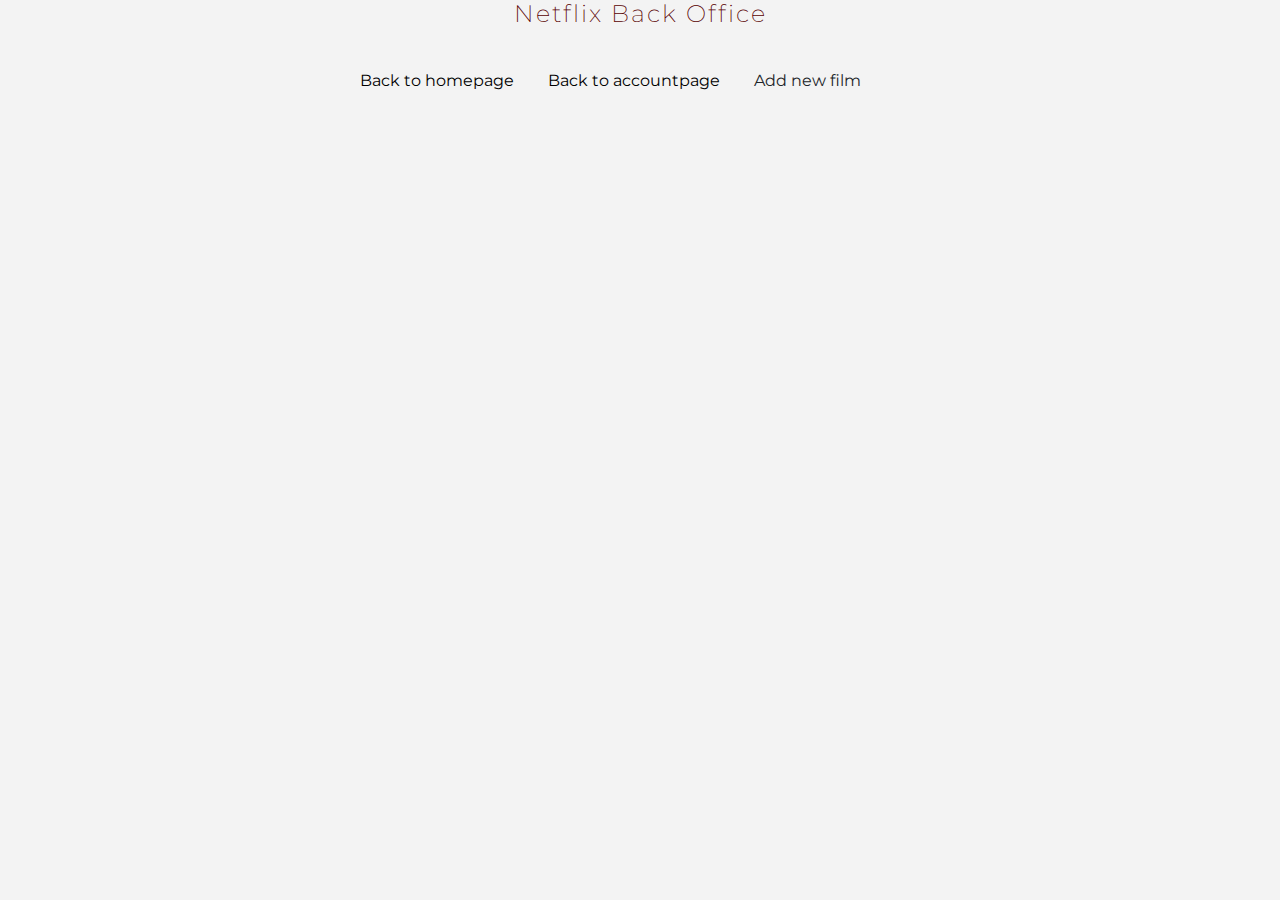
<file: backoffice.html>
<!doctype html>
<html lang="en">
  <head>
    <title>Back office</title>
    <!-- Required meta tags -->
    <meta charset="utf-8">
    <meta name="viewport" content="width=device-width, initial-scale=1, shrink-to-fit=no">
    <!--Fonts-->
    <link rel="stylesheet" href="https://cdnjs.cloudflare.com/ajax/libs/font-awesome/5.11.2/css/all.css">
    <link href="https://fonts.googleapis.com/css?family=Montserrat&display=swap" rel="stylesheet">

    <!-- Bootstrap CSS -->

    <link rel="stylesheet" href="https://maxcdn.bootstrapcdn.com/bootstrap/4.1.0/css/bootstrap.min.css">
    <script src="https://ajax.googleapis.com/ajax/libs/jquery/3.3.1/jquery.min.js"></script>
    <script src="https://cdnjs.cloudflare.com/ajax/libs/popper.js/1.14.0/umd/popper.min.js"></script>
    <script src="https://maxcdn.bootstrapcdn.com/bootstrap/4.1.0/js/bootstrap.min.js"></script>
    <link rel="stylesheet" href="style.css">
  </head>
  <body>
      <style>
        body{
            font-family: 'Montserrat', sans-serif;
        }
        </style>

    <h1 class="netflix-header" id="film-name">Netflix Back Office </h1>
    <div class="menu-div">
        <a class="backpffice-btn" href="index.html">Back to homepage</a>
        <a class="backpffice-btn" href="account.html">Back to accountpage</a>
        <a class="backpffice-btn" id="add-update" onclick="addNewFilm()">Add new film</a>
    </div>
    <div id="new-film">
        <h2 id="film-name">Add film</h2>
        <i class="fas fa-times" id="exit-btn" onclick="disableForm()"></i>
        <div class="row">
            <div class="col-md-6">
                <form style="width:500px" onsubmit="handleSubmit()">
                <div class="form-group">
                    <label for="exampleInputEmail1">Name</label>
                    <input type="text" class="form-control" id="name" placeholder="Enter name" required>
                </div>
                <div class="form-group">
                    <label for="exampleInputPassword1">Description</label>
                    <input type="text" class="form-control" id="description" style="height:70px; border:1px solid white" placeholder="Description" required>
                </div>
                <div class="form-group">
                    <label for="exampleInputPassword1">Category</label>
                    <input type="text" class="form-control" id="category" placeholder="Category" required>
                </div>
                <div class="form-group">
                    <label for="exampleInputPassword1">ImageUrl</label>
                    <input type="text" class="form-control" id="imageUrl" placeholder="ImageUrl" required>
                </div>
                <input
                    id="submitBtn"
                    type="submit"
                    class="btn btn-primary"
                    value="SUBMIT"
                />
                </form>
            </div>
        </div>
    </div>
    </div>
    <div id="accordion">
    </div>
    <!-- Optional JavaScript -->
    <!-- jQuery first, then Popper.js, then Bootstrap JS -->
    <script>

        let newFilmForm = document.querySelector("#new-film")

        window.onload = async() => {

            const urlParams = new URLSearchParams(window.location.search)
            const id = urlParams.get("id")
            const name = urlParams.get("name")
            console.log(id, name)

            if(id){
                currentFilm = await getEvent(id)
                console.log(currentFilm)
                currentFilm.filter(film => (film._id == '"' + id + '"'))
                console.log(currentFilm)
                let h1 = document.querySelector("#film-name")
                let btn = document.querySelector("#add-update")
                h1.innerHTML = name
                btn.innerHTML = "Update film"

            } else{
                document.querySelector("#submitBtn").value = "SUBMIT"
            }

            await loadFilmsBackOffice()
        }

        updateFilm = async(category) => {
            const urlParams = new URLSearchParams(window.location.search)
            const id = urlParams.get("id")
            event.preventDefault()
            addNewFilm()
            console.log(id)
            let films = await getEvent(category)
            console.log(films)
            filterByValue(films, id)
            console.log(films)

            document.querySelector("#name").value = films.name
            document.querySelector("#description").value = films.description
            document.querySelector("#category").value = films.category
            document.querySelector("#imageUrl").value = films.imageUrl

            document.querySelector("#submitBtn").value = "UPDATE"
        }

        handleSubmit = async() => {
            event.preventDefault()
            const newFilm = {
                name: document.querySelector("#name").value,
                description: document.querySelector("#description").value,
                category: document.querySelector("#category").value,
                imageUrl: document.querySelector("#imageUrl").value,
            }
            console.log(newFilm)
            let response = await postEvent(newFilm)
            if(response.ok){
                const divWithFilms = document.querySelector("#accordion")
                divWithFilms.innerHTML = ""
                await loadFilmsBackOffice()
            } else {
                console.log("smth went wrong")
            }
        }

        addNewFilm = () => {
            setTimeout(function(){
                newFilmForm.style.display = "block"
            }, 500)
        }

        deleteFilm = async(id) => {
            let btn = event.currentTarget
            console.log(btn)
            console.log(id)
            let success = await deleteEvent(id)
            if(success){
                let div = document.querySelector("#div"+id)
                div.innerHTML= ""
            } else {
                console.log("smth went wrong")
            }
        }
        
        disableForm = () => {
            newFilmForm.style.display = "none"
        }
    </script>
    <script src="https://code.jquery.com/jquery-3.3.1.slim.min.js" integrity="sha384-q8i/X+965DzO0rT7abK41JStQIAqVgRVzpbzo5smXKp4YfRvH+8abtTE1Pi6jizo" crossorigin="anonymous"></script>
    <script src="https://cdnjs.cloudflare.com/ajax/libs/popper.js/1.14.7/umd/popper.min.js" integrity="sha384-UO2eT0CpHqdSJQ6hJty5KVphtPhzWj9WO1clHTMGa3JDZwrnQq4sF86dIHNDz0W1" crossorigin="anonymous"></script>
    <script src="https://stackpath.bootstrapcdn.com/bootstrap/4.3.1/js/bootstrap.min.js" integrity="sha384-JjSmVgyd0p3pXB1rRibZUAYoIIy6OrQ6VrjIEaFf/nJGzIxFDsf4x0xIM+B07jRM" crossorigin="anonymous"></script>
    <script src="main.js"></script>
  </body>
</html>
</file>
<file: style.css>
.footer-p{
    color: rgb(153, 153, 153);
}
.footer-p:hover{
    color: rgb(153, 153, 153);
    text-decoration: underline;
}
body{
    font-family: Arial, Helvetica, sans-serif;
    background-color: #F3F3F3;
}
h1{
    font-size: 2.15em;
    font-weight: 200;
    letter-spacing: 2px;
}
p{
    margin-bottom: 0;
}
a{
    color: #0C79FE;
}
h4{
    text-transform: uppercase;
    color: rgb(165, 165, 165);
    font-size: 1.125em;
    font-weight: 300;
}
a:hover{
    text-decoration: underline;
    color: #0C79FE;
}
.account-btn{
    height: 40px;
    width: 150px;
    border: none;
    outline: 0 !important;
    box-shadow: 0px 2px 2px rgb(94, 94, 94);
    background: #bdc3c7; /* fallback for old browsers */
    background: -webkit-linear-gradient(to bottom, #ececec, #DADADA); /* Chrome 10-25, Safari 5.1-6 */
    background: linear-gradient(to bottom, #e4e5e6, #DADADA); /* W3C, IE 10+/ Edge, Firefox 16+, Chrome 26+, Opera 12+, Safari 7+ */
}
.account-btn:hover{
    outline: 0 !important;
    background: rgb(231, 231, 231);
}
.account-btn:active{
    outline: 0 !important;
    background: rgb(172, 172, 172);
}
#cancel{
    font-family: 'Quicksand', sans-serif;
    font-size: 14px;
}
#last-button{
    margin-top: 50px;
}
/*backoffice */
#new-film{
    width: 600px;
    height: 500px;
    background-color: #e6b1b1;
    display: none;
    position: absolute;
    top:50px;
    left:300px;
    z-index: 1000;

}
.delete-btn{
    color: black;
    position: absolute;
    right: 100px;
    top:26px
}
.card-a{
    color:black;
}
.card-a:hover{
    color:black;
}
.update-btn{
    color: black;
    position: absolute;
    right: 150px;
    top:26px
}
#new-film h2{
    color: white;
    margin-left: 20px;
    margin-top: 20px;
}
#new-film .row{
    margin-left: 20px;
    color: white;
}
input{
    border:1px solid white !important;
}
#submitBtn{
    background-color: rgb(233, 24, 24);
    border: none !important;
}
#exit-btn{
    position: absolute;
    top: 20px;
    right: 20px;
    color: rgb(255, 255, 255);
    font-size: 30px;
}
.film-image{
    width:200px;
}
.card-header p{
    color:darkblue
}
.netflix-header{
    font-size: 24px;
    color:rgb(88, 0, 0);
    text-align: center;
}
.backpffice-btn{
    color: rgb(0, 0, 0);
    margin-left: 30px;
}
.backpffice-btn:hover{
    border-bottom: 2px solid rgb(255, 113, 113);
    color: rgb(0, 0, 0);
    outline: none;
}
.menu-div{
    margin: auto;
    width: 50%;
    padding: 10px;
    margin-top: 30px;
    margin-bottom: 30px;
}
/*homepage*/
#main-div-with-films{
    background-color: rgb(12, 12, 12);
    padding: 60px 80px;
    width: 100%;
    margin: 0 !important;
}
.card-item-film{
    font-size: 5px;
    padding: 5px;
    margin: 10px 10px;
    background-color: rgba(15, 15, 15,0.6);
}
.card-item-film h5{
    font-size: 12px;
    font-family: 'Montserrat', sans-serif;
}
.card-item-film h6{
    font-size: 10px;
    font-family: 'Montserrat', sans-serif;
}
.header h3 {
    color: rgba(255,255,255,0.6)
}
</file>
